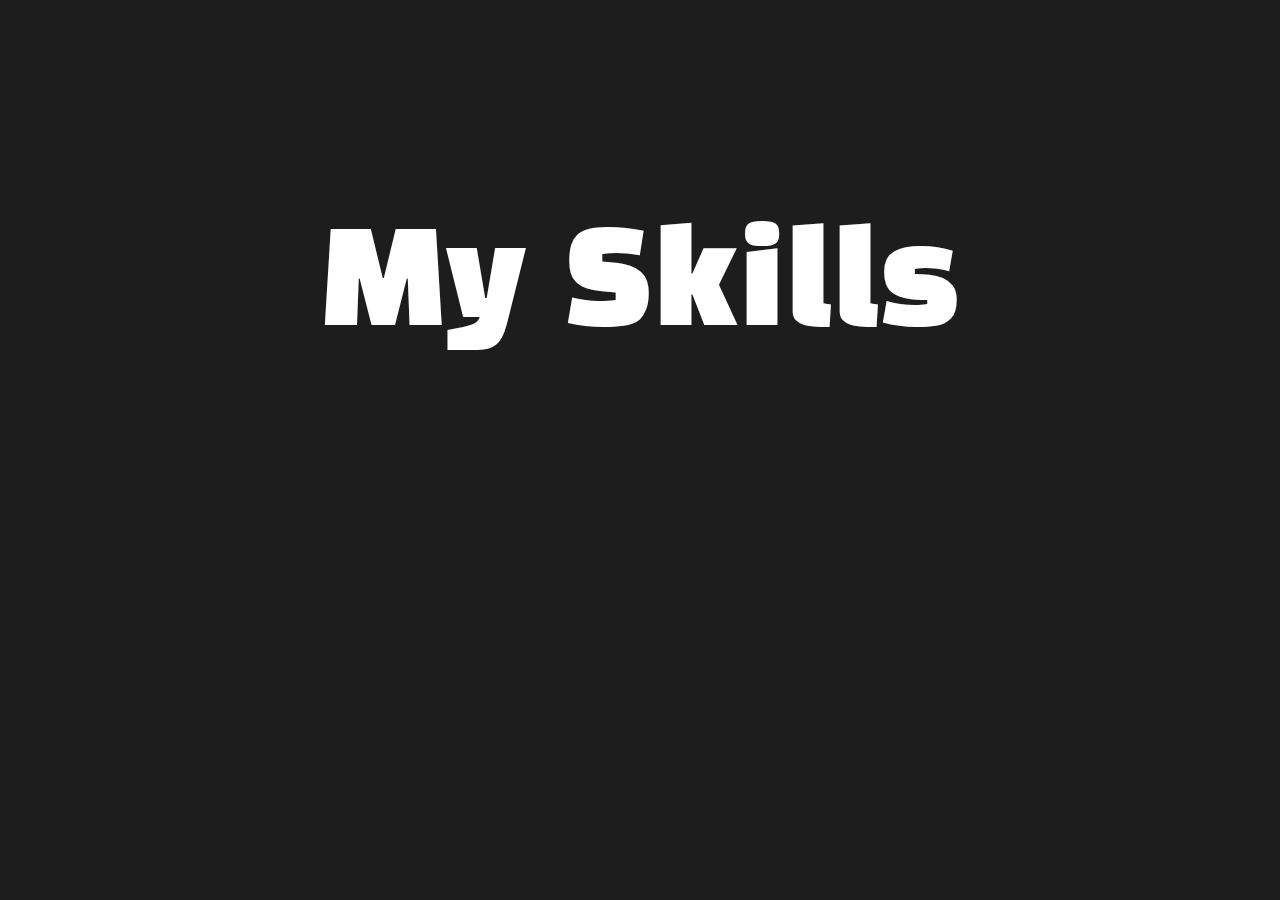
<file: skills.html>
<!DOCTYPE html>
<html lang="en">
<head>
    <meta charset="UTF-8">
    <meta http-equiv="X-UA-Compatible" content="IE=edge">
    <meta name="viewport" content="width=device-width, initial-scale=1.0">
    <link rel="stylesheet" href="./bootstrap/css/bootstrap.min.css">
    <link rel="stylesheet" href="./css/style.css">
    <title>Skills</title>
</head>
<body>
    <section>
        <div class="comtainer title">
            <div class="title-head">
                <span id="skills">My Skills</span>
            </div>
        </div>
    </section>

    <script src="./bootstrap/js/bootstrap.bundle.min.js"></script>
</body>
</html>
</file>
<file: css/style.css>
@import url("https://fonts.googleapis.com/css?family=Exo:400,700");
@font-face {
  font-family: "Permanent Marker";
  src: url("../fonts/PermanentMarker-Regular.woff2") format("woff2"), url("../fonts/PermanentMarker-Regular.woff") format("woff");
  font-weight: normal;
  font-style: normal;
  font-display: swap;
}
@font-face {
  font-family: "Black Han Sans";
  src: url("../fonts/BlackHanSans-Regular.woff2") format("woff2"), url("../fonts/BlackHanSans-Regular.woff") format("woff");
  font-weight: normal;
  font-style: normal;
  font-display: swap;
}
nav {
  position: fixed;
  background-color: #16161a;
  border-bottom: 3px solid #7f5af0;
}

.offcanvas-header {
  border-bottom: 2px solid #3a3a3a;
}

.navbar-toggler {
  border: none !important;
  --bs-navbar-toggler-focus-width: none !important;
}

.navbar-toggler-icon {
  background-image: url(./img/menu-botton.png) !important;
}

.btn-close {
  background-image: url(./img/btn-close.png) !important;
}

.offcanvas {
  background-color: #16161a;
}

.canvas-title span {
  font-family: "Permanent Marker";
  color: #2cb67d;
}

.canv-letter {
  font-size: 2vh;
}

.navbar-nav {
  align-items: center;
}

.navbar-nav a {
  color: white;
  font-size: 3vh;
}

.offcanvas-body {
  background-color: #16161a;
  background-image: linear-gradient(344deg, #16161a 20%, #30205a 50%);
}

.nav-link:hover {
  color: #2cb67d;
}

@media screen and (min-width: 768px) {
  .offcanvas-body {
    background-color: #16161a;
    background-image: none;
  }
}
* {
  margin: 0px;
  padding: 0px;
}

body {
  z-index: -1;
  font-family: "Exo", sans-serif;
}

.context {
  width: 100%;
  position: absolute;
  top: 50vh;
}

.context h1 {
  text-align: center;
  color: #fff;
  font-size: 50px;
}

/* .area{
    background: #1d1d1d;  
    background: -webkit-linear-gradient(to left, #202020, #000000);  
    width: 100%;
    height:auto;
} */
.circles {
  position: absolute;
  top: 0;
  left: 0;
  width: 100%;
  height: 100%;
  overflow: hidden;
}

.circles li {
  position: absolute;
  display: block;
  list-style: none;
  width: 20px;
  height: 20px;
  background: rgba(255, 255, 255, 0.2);
  -webkit-animation: animate 25s linear infinite;
          animation: animate 25s linear infinite;
  bottom: -150px;
}

.circles li:nth-child(1) {
  left: 25%;
  width: 80px;
  height: 80px;
  -webkit-animation-delay: 0s;
          animation-delay: 0s;
}

.circles li:nth-child(2) {
  left: 10%;
  width: 20px;
  height: 20px;
  -webkit-animation-delay: 2s;
          animation-delay: 2s;
  -webkit-animation-duration: 12s;
          animation-duration: 12s;
}

.circles li:nth-child(3) {
  left: 70%;
  width: 20px;
  height: 20px;
  -webkit-animation-delay: 4s;
          animation-delay: 4s;
}

.circles li:nth-child(4) {
  left: 40%;
  width: 60px;
  height: 60px;
  -webkit-animation-delay: 0s;
          animation-delay: 0s;
  -webkit-animation-duration: 18s;
          animation-duration: 18s;
}

.circles li:nth-child(5) {
  left: 65%;
  width: 20px;
  height: 20px;
  -webkit-animation-delay: 0s;
          animation-delay: 0s;
}

.circles li:nth-child(6) {
  left: 75%;
  width: 110px;
  height: 110px;
  -webkit-animation-delay: 3s;
          animation-delay: 3s;
}

.circles li:nth-child(7) {
  left: 35%;
  width: 150px;
  height: 150px;
  -webkit-animation-delay: 7s;
          animation-delay: 7s;
}

.circles li:nth-child(8) {
  left: 50%;
  width: 25px;
  height: 25px;
  -webkit-animation-delay: 15s;
          animation-delay: 15s;
  -webkit-animation-duration: 45s;
          animation-duration: 45s;
}

.circles li:nth-child(9) {
  left: 20%;
  width: 15px;
  height: 15px;
  -webkit-animation-delay: 2s;
          animation-delay: 2s;
  -webkit-animation-duration: 35s;
          animation-duration: 35s;
}

.circles li:nth-child(10) {
  left: 85%;
  width: 150px;
  height: 150px;
  -webkit-animation-delay: 0s;
          animation-delay: 0s;
  -webkit-animation-duration: 11s;
          animation-duration: 11s;
}

@-webkit-keyframes animate {
  0% {
    transform: translateY(0) rotate(0deg);
    opacity: 1;
    border-radius: 0;
  }
  100% {
    transform: translateY(-1000px) rotate(720deg);
    opacity: 0;
    border-radius: 50%;
  }
}

@keyframes animate {
  0% {
    transform: translateY(0) rotate(0deg);
    opacity: 1;
    border-radius: 0;
  }
  100% {
    transform: translateY(-1000px) rotate(720deg);
    opacity: 0;
    border-radius: 50%;
  }
}
body {
  background: #1d1d1d;
  background: -webkit-linear-gradient(to left, #202020, #000000);
}

.title-head span {
  display: flex;
  color: white;
  font-size: 10vw;
  justify-content: center;
  font-family: "Black Han Sans";
  margin-top: 15%;
}

* {
  padding: 0;
  margin: 0;
}

body {
  background: #1d1d1d;
  background: -webkit-linear-gradient(to left, #202020, #000000);
}

.row {
  --bs-gutter-x: none !important;
}

.container-top-section {
  display: flex;
  justify-content: center;
}

.page-outer {
  font-family: "Permanent Marker";
  margin-left: 1.5%;
  color: #72757e;
  margin-top: 5%;
  font-size: 1.6vh;
}

.page-down {
  font-family: "Permanent Marker";
  justify-content: end;
  color: #72757e;
  font-size: 1.6vh;
  right: 0;
}

/* H1 settings */
.top-section-text {
  display: flex;
  flex-direction: column;
  align-items: center;
}

.top-section-text h1 {
  font-family: "Black Han Sans";
  font-size: 6vw;
  color: white;
  margin-top: 49%;
}

.top-tags:after {
  content: "<body>";
  color: #72757e;
  font-size: 4vw;
  position: absolute;
  margin-left: 10%;
}

.top-tags2::before {
  content: "</body>";
  color: #72757e;
  font-size: 4vw;
  position: absolute;
  margin-right: 0;
  right: 10%;
}

h1::before {
  font-family: "Permanent Marker";
  content: "<h1>";
  color: #72757e;
  font-size: 4vw;
  position: absolute;
  top: 30%;
  left: 8%;
}

h1::after {
  font-family: "Permanent Marker";
  content: "</h1>";
  color: #72757e;
  position: absolute;
  font-size: 4vw;
  top: 43%;
  right: 5%;
}

/* Paragraph setting */
.top-section-text p {
  font-family: "Black Han Sans";
  font-size: 3vw;
  color: #94a1b2;
  margin-top: 9%;
  margin-left: -25%;
}

p::before {
  font-family: "Permanent Marker";
  content: "<p>";
  color: #72757e;
  position: absolute;
  font-size: 4vw;
  top: 45%;
  left: 8%;
}

p::after {
  font-family: "Permanent Marker";
  content: "</p>";
  color: #72757e;
  position: absolute;
  font-size: 4vw;
  top: 50%;
  left: 8%;
}

/* button contact */
.contact-bt {
  display: flex;
  justify-content: center;
}

.contact-bt button {
  margin-top: 20%;
  height: 50px;
  width: 100%;
  border: 3px solid #7f5af0;
  color: white;
  background-color: transparent;
}

.contact-bt button:hover {
  background-color: #2cb67d;
  border: 3px solid #2cb67d;
}

/* Image PC */
.image-pc {
  display: flex;
  justify-content: center;
}

.image-pc img {
  margin-top: 5%;
  width: 90%;
  max-height: auto;
  z-index: 1;
}/*# sourceMappingURL=style.css.map */
</file>
